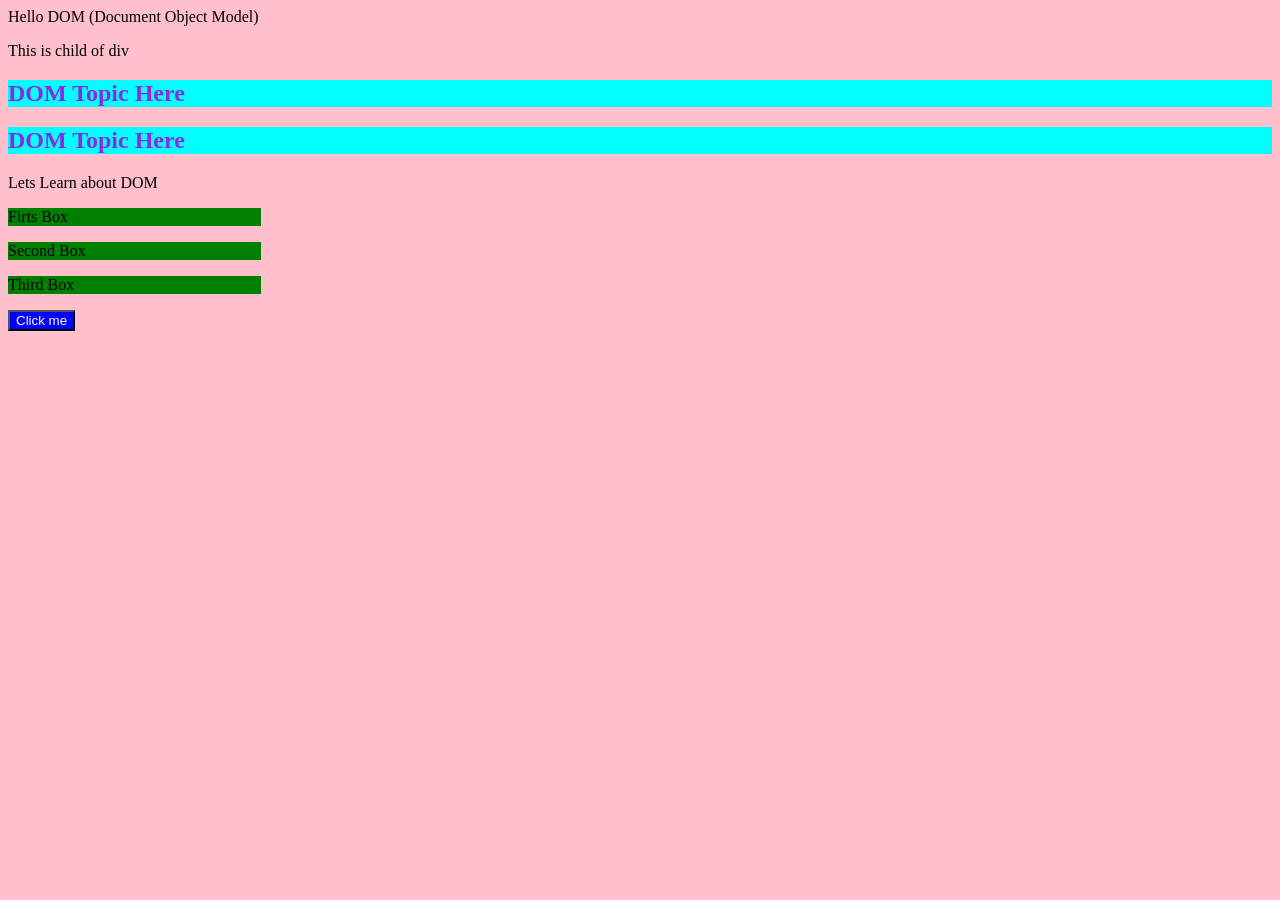
<file: 03_intermediate/index.html>
<!DOCTYPE html>
<html lang="en">

<head>
    <meta charset="UTF-8">
    <meta name="viewport" content="width=device-width, initial-scale=1.0">
    <title>JavaScript</title>
    <link rel="stylesheet" href="/03_intermediate/style.css">
</head>

<body>
    <div class="para">Hello DOM (Document Object Model)
        <p>This is child of div</p>
    </div>
    <h2 id="heading1" hidden>DOM Topic Here</h2>
    <h2 id="heading2">DOM Topic Here</h2>
    <h2 id="heading3">DOM Topic Here</h2>
    <p class="para"> Lets Learn about DOM</p>
    <p class="box">Firts Box</p>
    <p class="box">Second Box</p>
    <p class="box">Third Box</p>
    <button>Click me</button>

    <script src="/03_intermediate/dom.js"></script>
    <script src="/03_intermediate/dom2.js"></script>
</body>

</html>
</file>
<file: 03_intermediate/style.css>
h2 {
    color: blueviolet;
    background-color: aqua;
}

p {
    font: bold;

}

button {
    color: white;
    background-color: blue;
}

body {
    background: pink;
}

.box {
    width: 20%;
    background: green;
}
</file>
